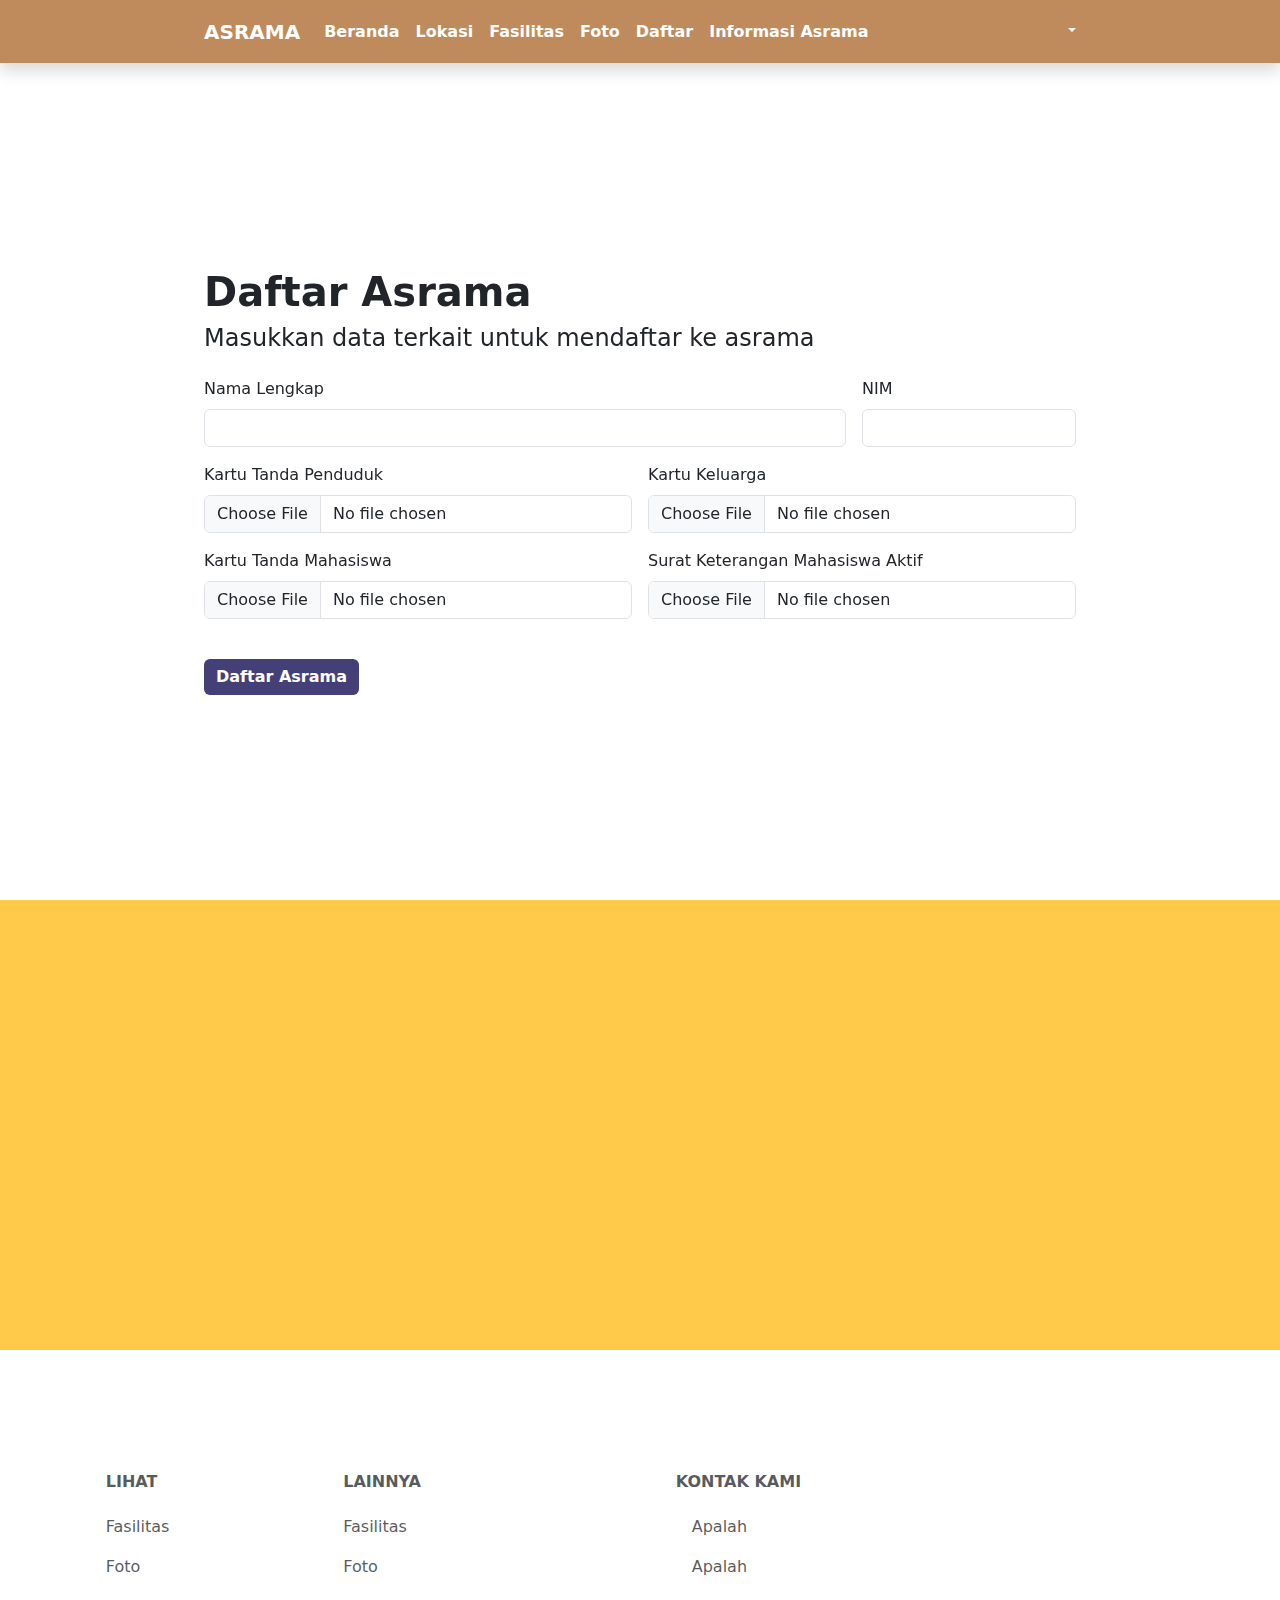
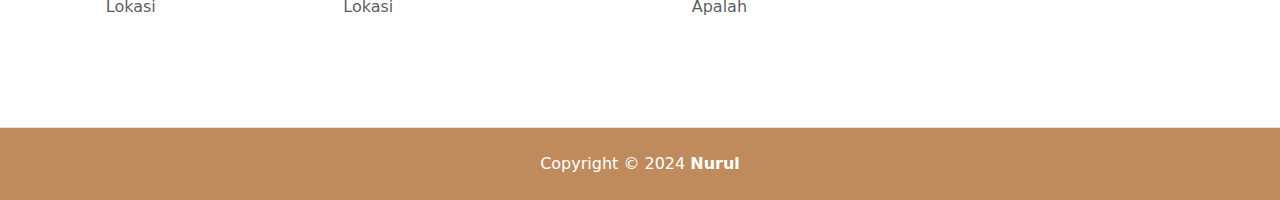
<file: public_html/views/mahasiswa/pages/daftar.html>
<!DOCTYPE html>
<html lang="en">
<head>
  <meta charset="UTF-8">
  <meta name="viewport" content="width=device-width, initial-scale=1.0">
  <title>Beranda | Asrama Mahasiswa Universitas Mulawarman</title>

  <link href="https://cdn.jsdelivr.net/npm/bootstrap@5.3.3/dist/css/bootstrap.min.css" rel="stylesheet" integrity="sha384-QWTKZyjpPEjISv5WaRU9OFeRpok6YctnYmDr5pNlyT2bRjXh0JMhjY6hW+ALEwIH" crossorigin="anonymous" />
  <link rel="stylesheet" href="https://cdnjs.cloudflare.com/ajax/libs/font-awesome/6.5.2/css/all.min.css" integrity="sha512-SnH5WK+bZxgPHs44uWIX+LLJAJ9/2PkPKZ5QiAj6Ta86w+fsb2TkcmfRyVX3pBnMFcV7oQPJkl9QevSCWr3W6A==" crossorigin="anonymous" referrerpolicy="no-referrer" />
  <link href="https://unpkg.com/aos@2.3.1/dist/aos.css" rel="stylesheet">

  <link rel="stylesheet" href="../../../assets/css/main.css">
</head>
<body>
  <div class="contaier-fluid">
    <!-- Navbar -->
    <!-- TODO: Pindah ke partials pakai include php -->
    <nav class="navbar navbar-expand-lg shadow" style="height: 7vh; background-color: var(--light-brown) !important;">
      <div class="container-fluid" style="margin-inline: 12rem;">
        <!-- TODO: Current page active php -->
        <div class="navbar-nav">
          <a class="navbar-brand text-white fw-bold" href="#">
            ASRAMA
          </a>

          <a class="nav-link fw-semibold text-white active" aria-current="page" href="beranda.html">Beranda</a>
          <a class="nav-link fw-semibold text-white" href="lokasi.html">Lokasi</a>
          <a class="nav-link fw-semibold text-white" href="beranda.html#fasilitas">Fasilitas</a>
          <a class="nav-link fw-semibold text-white" href="beranda.html#foto">Foto</a>
          <a class="nav-link fw-semibold text-white" href="daftar.html">Daftar</a> 
          <a class="nav-link fw-semibold text-white" href="informasi_asrama.html">Informasi Asrama</a> 
        </div>

        <div class="navbar-nav">
          <div class="my-auto">          
            <div class="dropdown">
              <a class="dropdown-toggle text-decoration-none text-white" href="#" role="button" data-bs-toggle="dropdown" aria-expanded="false">
                <i class="fa-solid fa-user"></i>
              </a>
            
              <ul class="dropdown-menu dropdown-menu-end">
                <li><a class="dropdown-item fw-semibold" href="../../auth/pages/login.html"><i class="fa-solid fa-right-to-bracket me-1"></i> Log in</a></li>
              </ul>
            </div>
          </div>
        </div>
      </div>
    </nav>

    <div class="container-fluid d-flex flex-column justify-content-center" style="height: 93vh;">
      <div style="margin-inline: 12rem;">
        <div class="mb-4">
          <h1 class="fw-bold" data-aos="fade-down">Daftar Asrama</h1>
          <h4 data-aos="fade-down">Masukkan data terkait untuk mendaftar ke asrama</h4>
        </div>

        <form action="proses_pendaftaran.php" method="POST" enctype="multipart/form-data">
          <div class="d-flex">
            <div class="mb-3 w-75 me-3" data-aos="fade-right">
              <label for="namaLengkap" class="form-label">Nama Lengkap</label>
              <input type="text" class="form-control" id="namaLengkap" name="namaLengkap" required>
            </div>
            <div class="mb-3 w-25" data-aos="fade-left">
              <label for="nomorInduk" class="form-label">NIM</label>
              <input type="text" class="form-control" id="nomorInduk" name="nomorInduk" required>
            </div>
          </div>
          <div class="d-flex">
            <div class="mb-3 w-50 me-3" data-aos="fade-right">
              <label for="ktp" class="form-label">Kartu Tanda Penduduk</label>
              <input type="file" class="form-control" id="ktp" name="ktp" accept="image/*" required>
            </div>
            <div class="mb-3 w-50" data-aos="fade-left">
              <label for="kk" class="form-label">Kartu Keluarga</label>
              <input type="file" class="form-control" id="kk" name="kk" accept="image/*" required>
            </div>
          </div>
          <div class="d-flex">
            <div class="mb-3 w-50 me-3" data-aos="fade-right">
              <label for="ktm" class="form-label">Kartu Tanda Mahasiswa</label>
              <input type="file" class="form-control" id="ktm" name="ktm" accept="image/*" required>
            </div>
            <div class="mb-3 w-50" data-aos="fade-left">
              <label for="suratAktif" class="form-label">Surat Keterangan Mahasiswa Aktif</label>
              <input type="file" class="form-control" id="suratAktif" name="suratAktif" accept="application/pdf" required>
            </div>
          </div>

          <button type="submit" class="btn border-0 mt-4 fw-semibold text-white" style="background-color: var(--purple);" data-aos="fade-up">Daftar Asrama</button>
        </form>
      </div>
    </div>

    <div class="container-fluid d-flex flex-column justify-content-center align-items-center" style="background-color: var(--yellow) ;height: 50vh;">
      <div style=" margin-inline: 12rem;">
        <h1 class="fw-bold mb-4" data-aos="fade-right">
          Ingin bertanya terkait pendaftaran asrama?
        </h1>

        <h4 class="fw-semibold text-center mb-4" data-aos="fade-left">
          Hubungi kami melalui WhatsApp dengan mengeklik tombol di bawah ini
        </h4>

        <div class="d-grid gap-2 col-6 w-75 mx-auto" data-aos="fade-right">
          <a href="" class="btn fs-3 fw-bold border-0 rounded-5 text-white" type="button" style="background-color: var(--purple);">Klik di sini </a>
        </div>

      </div>
    </div>

    <!-- TODO: Pindah ke partials pakai include php -->
    <footer class="text-center text-lg-start text-muted" style="height: 50vh;">    
      <section class="border-bottom d-flex align-items-center" style="height: 42vh;">
        <div class="container text-center text-md-start mt-5">
          <div class="row">          
            <div class="col-md-2 col-lg-2 col-xl-2 mx-auto">
              <h6 class="text-uppercase fw-bold mb-4">
                LIHAT
              </h6>
              <p>
                <a href="beranda.html#fasilitas" class="text-reset text-decoration-none">Fasilitas</a>
              </p>
              <p>
                <a href="beranda.html#foto" class="text-reset text-decoration-none">Foto</a>
              </p>
              <p>
                <a href="lokasi.html" class="text-reset text-decoration-none">Lokasi</a>
              </p>
            </div>
          
            <div class="col-md-4 col-lg-3 col-xl-3 mx-auto">
              <h6 class="text-uppercase fw-bold mb-4">
                LAINNYA
              </h6>
              <p>
                <a href="beranda.html#fasilitas" class="text-reset text-decoration-none">Fasilitas</a>
              </p>
              <p>
                <a href="beranda.html#foto" class="text-reset text-decoration-none">Foto</a>
              </p>
              <p>
                <a href="lokasi.html" class="text-reset text-decoration-none">Lokasi</a>
              </p>
            </div>
          
            <div class="col-md-3 col-lg-2 col-xl-2 mx-auto mb-md-0">
              <h6 class="text-uppercase fw-bold mb-4">KONTAK KAMI</h6>
              <p><i class="fas fa-home me-3"></i> Apalah</p>
              <p> <i class="fas fa-envelope me-3"></i> Apalah </p>
              <p><i class="fas fa-phone me-3"></i> Apalah</p>
            </div>

            <div class="col-md-3 col-lg-4 col-xl-3 mx-auto mb-4">
              <div>
                <iframe src="https://www.google.com/maps/embed?pb=!1m18!1m12!1m3!1d63834.88630386319!2d117.08380915433266!3d-0.4764155691394397!2m3!1f0!2f0!3f0!3m2!1i1024!2i768!4f13.1!3m3!1m2!1s0x2df67f4cdc6e8231%3A0xd80d5a17175abf3c!2sAsrama%20Mahasiswa%20Universitas%20Mulawarman%20(ASMAUL)!5e0!3m2!1sen!2sid!4v1714015909619!5m2!1sen!2sid" width="261px" style="border:0;" allowfullscreen="" loading="lazy" referrerpolicy="no-referrer-when-downgrade"></iframe>
              </div>
            </div>
          </div>
        </div>
      </section>
    
      <div class="text-center p-3 m-0 text-white d-flex align-items-center justify-content-center" style="background-color: var(--light-brown); height: 8vh;">
        <p class="m-0">
          Copyright © 2024 <span class="fw-bold">Nurul</span>
        </p>
      </div>
    </footer>
  </div>

  <script src="https://cdn.jsdelivr.net/npm/bootstrap@5.3.3/dist/js/bootstrap.bundle.min.js" integrity="sha384-YvpcrYf0tY3lHB60NNkmXc5s9fDVZLESaAA55NDzOxhy9GkcIdslK1eN7N6jIeHz" crossorigin="anonymous"></script>
  <script src="https://unpkg.com/aos@2.3.1/dist/aos.js"></script>
  <script>
    AOS.init();

    AOS.init({
      duration: 750,
    })
  </script>
</body>
</html>
</file>
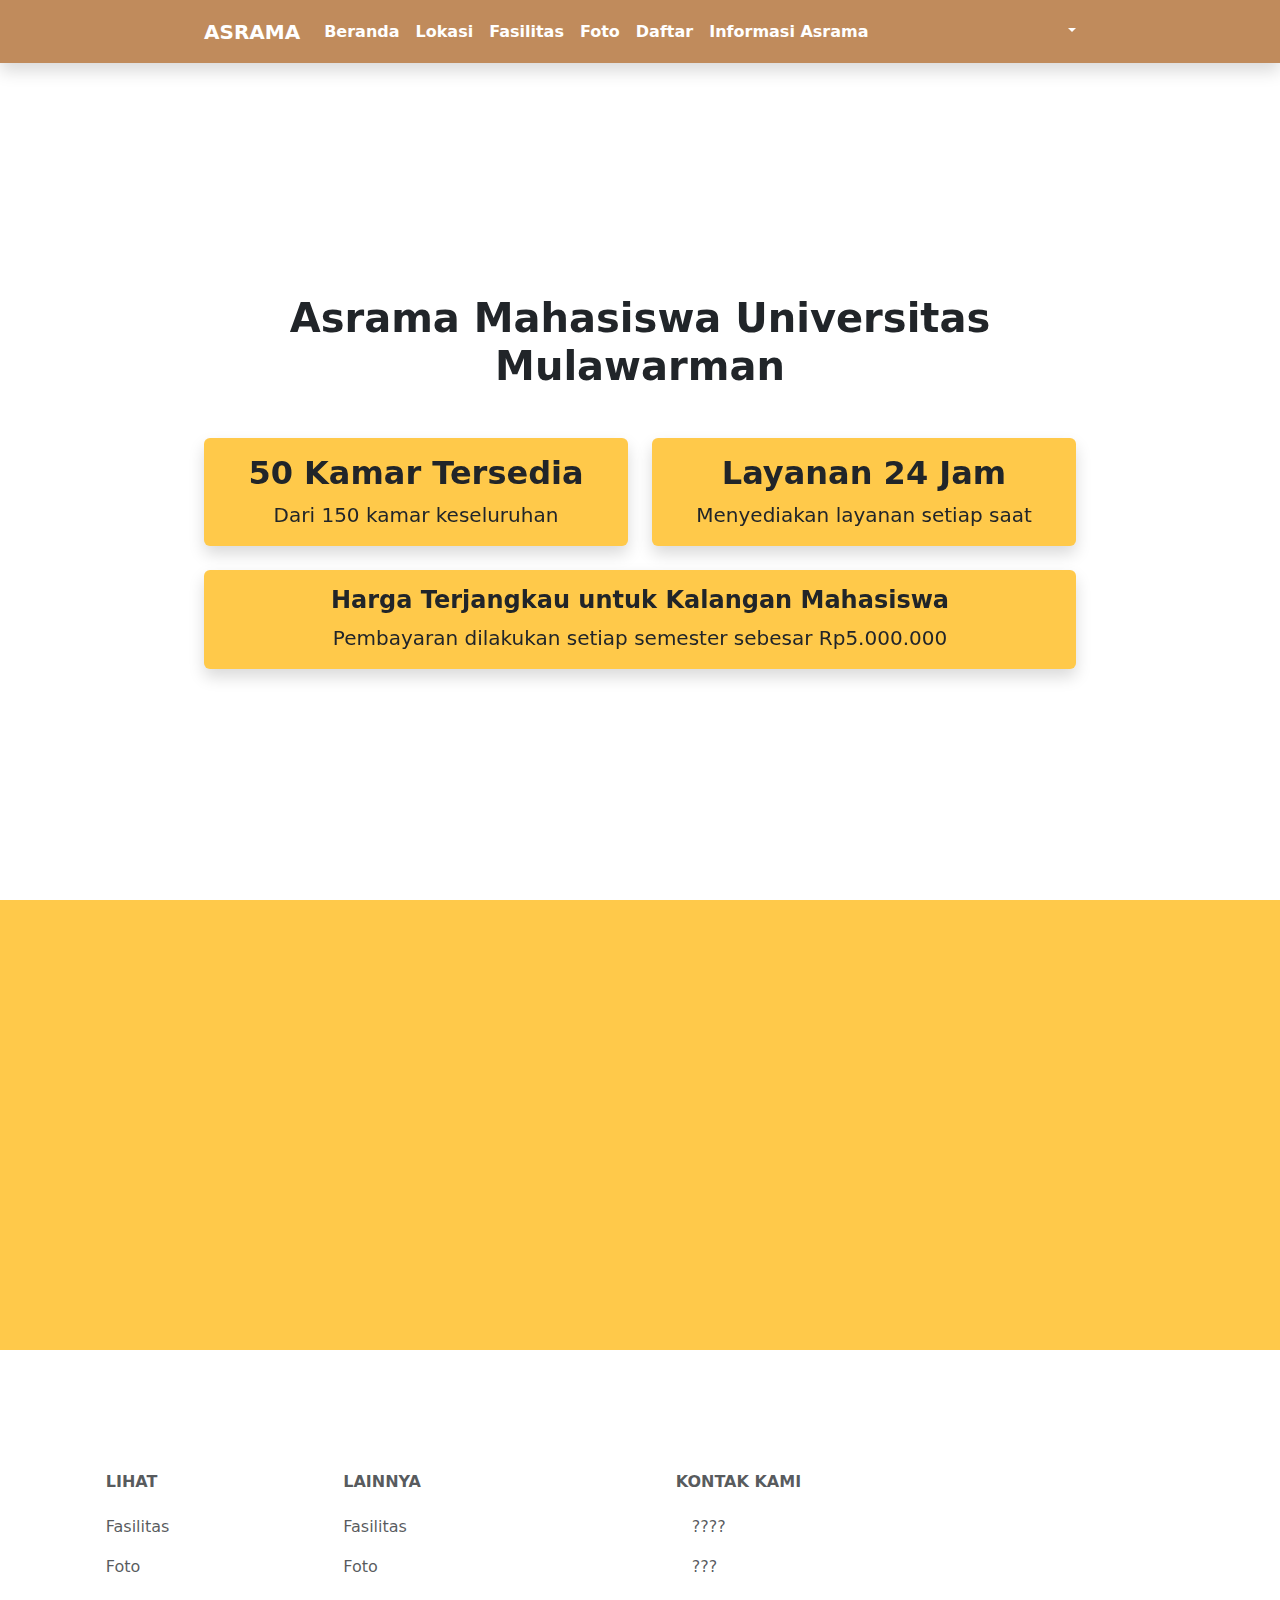
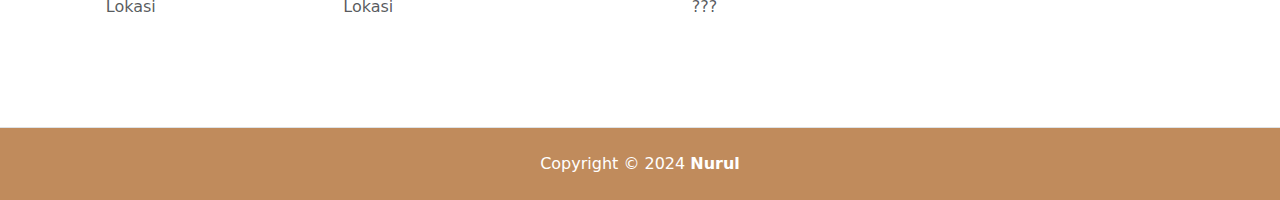
<file: public_html/views/mahasiswa/pages/informasi_asrama.html>
<!DOCTYPE html>
<html lang="en">
<head>
  <meta charset="UTF-8">
  <meta name="viewport" content="width=device-width, initial-scale=1.0">
  <title>Beranda | Asrama Mahasiswa Universitas Mulawarman</title>

  <link href="https://cdn.jsdelivr.net/npm/bootstrap@5.3.3/dist/css/bootstrap.min.css" rel="stylesheet" integrity="sha384-QWTKZyjpPEjISv5WaRU9OFeRpok6YctnYmDr5pNlyT2bRjXh0JMhjY6hW+ALEwIH" crossorigin="anonymous" />
  <link rel="stylesheet" href="https://cdnjs.cloudflare.com/ajax/libs/font-awesome/6.5.2/css/all.min.css" integrity="sha512-SnH5WK+bZxgPHs44uWIX+LLJAJ9/2PkPKZ5QiAj6Ta86w+fsb2TkcmfRyVX3pBnMFcV7oQPJkl9QevSCWr3W6A==" crossorigin="anonymous" referrerpolicy="no-referrer" />
  <link href="https://unpkg.com/aos@2.3.1/dist/aos.css" rel="stylesheet">

  <link rel="stylesheet" href="../../../assets/css/main.css">
</head>
<body>
  <div class="contaier-fluid">
    <!-- Navbar -->
    <!-- TODO: Pindah ke partials pakai include php -->
    <nav class="navbar navbar-expand-lg shadow" style="height: 7vh; background-color: var(--light-brown) !important;">
      <div class="container-fluid" style="margin-inline: 12rem;">
        <!-- TODO: Current page active php -->
        <div class="navbar-nav">
          <a class="navbar-brand text-white fw-bold" href="#">
            ASRAMA
          </a>

          <a class="nav-link fw-semibold text-white active" aria-current="page" href="beranda.html">Beranda</a>
          <a class="nav-link fw-semibold text-white" href="lokasi.html">Lokasi</a>
          <a class="nav-link fw-semibold text-white" href="beranda.html#fasilitas">Fasilitas</a>
          <a class="nav-link fw-semibold text-white" href="beranda.html#foto">Foto</a>
          <a class="nav-link fw-semibold text-white" href="daftar.html">Daftar</a> 
          <a class="nav-link fw-semibold text-white" href="informasi_asrama.html">Informasi Asrama</a> 
        </div>

        <div class="navbar-nav">
          <div class="my-auto">          
            <div class="dropdown">
              <a class="dropdown-toggle text-decoration-none text-white" href="#" role="button" data-bs-toggle="dropdown" aria-expanded="false">
                <i class="fa-solid fa-user"></i>
              </a>
            
              <ul class="dropdown-menu dropdown-menu-end">
                <li><a class="dropdown-item fw-semibold" href="../../auth/pages/login.html"><i class="fa-solid fa-right-to-bracket me-1"></i> Log in</a></li>
              </ul>
            </div>
          </div>
        </div>
      </div>
    </nav>

    <div class="container-fluid d-flex flex-column justify-content-center" style="height: 93vh;">
      <div style="margin-inline: 12rem;">
        <div class="text-center">
          <h1 class="fw-bold mb-5" data-aos="fade-down">Asrama Mahasiswa Universitas Mulawarman</h1>
        </div>

        <div class="row">
          <div class="col-sm-6 mb-3 mb-sm-0">
            <div class="card shadow border-0" style="background-color: var(--yellow);" data-aos="fade-right">
              <div class="card-body text-center">
                <h2 class="card-title fw-bold">50 Kamar Tersedia</h2>
                <p class="card-text fs-5">Dari 150 kamar keseluruhan</p>
              </div>
            </div>
          </div>
          <div class="col-sm-6">
            <div class="card shadow border-0" style="background-color: var(--yellow);" data-aos="fade-left">
              <div class="card-body text-center">
                <h2 class="card-title fw-bold">Layanan 24 Jam</h2>
                <p class="card-text fs-5">Menyediakan layanan setiap saat</p>
              </div>
            </div>
          </div>
        </div>

        <div class="mt-4 ">
          <div class="card border-0 shadow" style="background-color: var(--yellow);" data-aos="fade-up">
            <div class="card-body text-center">
              <h4 class="card-title fw-bold">Harga Terjangkau untuk Kalangan Mahasiswa</h4>
              <p class="card-text fs-5">Pembayaran dilakukan setiap semester sebesar Rp5.000.000</p>
            </div>
          </div>
        </div>
      </div>
    </div>

    <div class="container-fluid d-flex flex-column justify-content-center align-items-center" style="background-color: var(--yellow) ;height: 50vh;">
      <div style=" margin-inline: 12rem;">
        <h1 class="fw-bold mb-4" data-aos="fade-right">
          Tertarik untuk tinggal di Asrama kami?
        </h1>

        <div class="d-grid gap-2 col-6 w-75 mx-auto mb-4" data-aos="fade-left">
          <a href="daftar.html" class="btn fs-3 fw-bold border-0 rounded-5 text-white" type="button" style="background-color: var(--purple);">Klik di sini </a>
        </div>

        <h4 class="fw-semibold text-center" data-aos="fade-right">
          atau <a href="" class="text-decoration-none">klik di sini</a> jika ingin menghubungi kami
        </h4>
      </div>
    </div>

    <!-- TODO: Pindah ke partials pakai include php -->
    <footer class="text-center text-lg-start text-muted" style="height: 50vh;">    
      <section class="border-bottom d-flex align-items-center" style="height: 42vh;">
        <div class="container text-center text-md-start mt-5">
          <div class="row">          
            <div class="col-md-2 col-lg-2 col-xl-2 mx-auto">
              <h6 class="text-uppercase fw-bold mb-4">
                LIHAT
              </h6>
              <p>
                <a href="beranda.html#fasilitas" class="text-reset text-decoration-none">Fasilitas</a>
              </p>
              <p>
                <a href="beranda.html#foto" class="text-reset text-decoration-none">Foto</a>
              </p>
              <p>
                <a href="lokasi.html" class="text-reset text-decoration-none">Lokasi</a>
              </p>
            </div>
          
            <div class="col-md-4 col-lg-3 col-xl-3 mx-auto">
              <h6 class="text-uppercase fw-bold mb-4">
                LAINNYA
              </h6>
              <p>
                <a href="beranda.html#fasilitas" class="text-reset text-decoration-none">Fasilitas</a>
              </p>
              <p>
                <a href="beranda.html#foto" class="text-reset text-decoration-none">Foto</a>
              </p>
              <p>
                <a href="lokasi.html" class="text-reset text-decoration-none">Lokasi</a>
              </p>
            </div>
          
            <div class="col-md-3 col-lg-2 col-xl-2 mx-auto mb-md-0">
              <h6 class="text-uppercase fw-bold mb-4">KONTAK KAMI</h6>
              <p><i class="fas fa-home me-3"></i> ????</p>
              <p> <i class="fas fa-envelope me-3"></i> ???</p>
              <p><i class="fas fa-phone me-3"></i> ???</p>
            </div>

            <div class="col-md-3 col-lg-4 col-xl-3 mx-auto mb-4">
              <div>
                <iframe src="https://www.google.com/maps/embed?pb=!1m18!1m12!1m3!1d63834.88630386319!2d117.08380915433266!3d-0.4764155691394397!2m3!1f0!2f0!3f0!3m2!1i1024!2i768!4f13.1!3m3!1m2!1s0x2df67f4cdc6e8231%3A0xd80d5a17175abf3c!2sAsrama%20Mahasiswa%20Universitas%20Mulawarman%20(ASMAUL)!5e0!3m2!1sen!2sid!4v1714015909619!5m2!1sen!2sid" width="261px" style="border:0;" allowfullscreen="" loading="lazy" referrerpolicy="no-referrer-when-downgrade"></iframe>
              </div>
            </div>
          </div>
        </div>
      </section>
    
      <div class="text-center p-3 m-0 text-white d-flex align-items-center justify-content-center" style="background-color: var(--light-brown); height: 8vh;">
        <p class="m-0">
          Copyright © 2024 <span class="fw-bold">Nurul</span>
        </p>
      </div>
    </footer>
  </div>

  <script src="https://cdn.jsdelivr.net/npm/bootstrap@5.3.3/dist/js/bootstrap.bundle.min.js" integrity="sha384-YvpcrYf0tY3lHB60NNkmXc5s9fDVZLESaAA55NDzOxhy9GkcIdslK1eN7N6jIeHz" crossorigin="anonymous"></script>
  <script src="https://unpkg.com/aos@2.3.1/dist/aos.js"></script>
  <script>
    AOS.init();

    AOS.init({
      duration: 750,
    })
  </script>
</body>
</html>
</file>
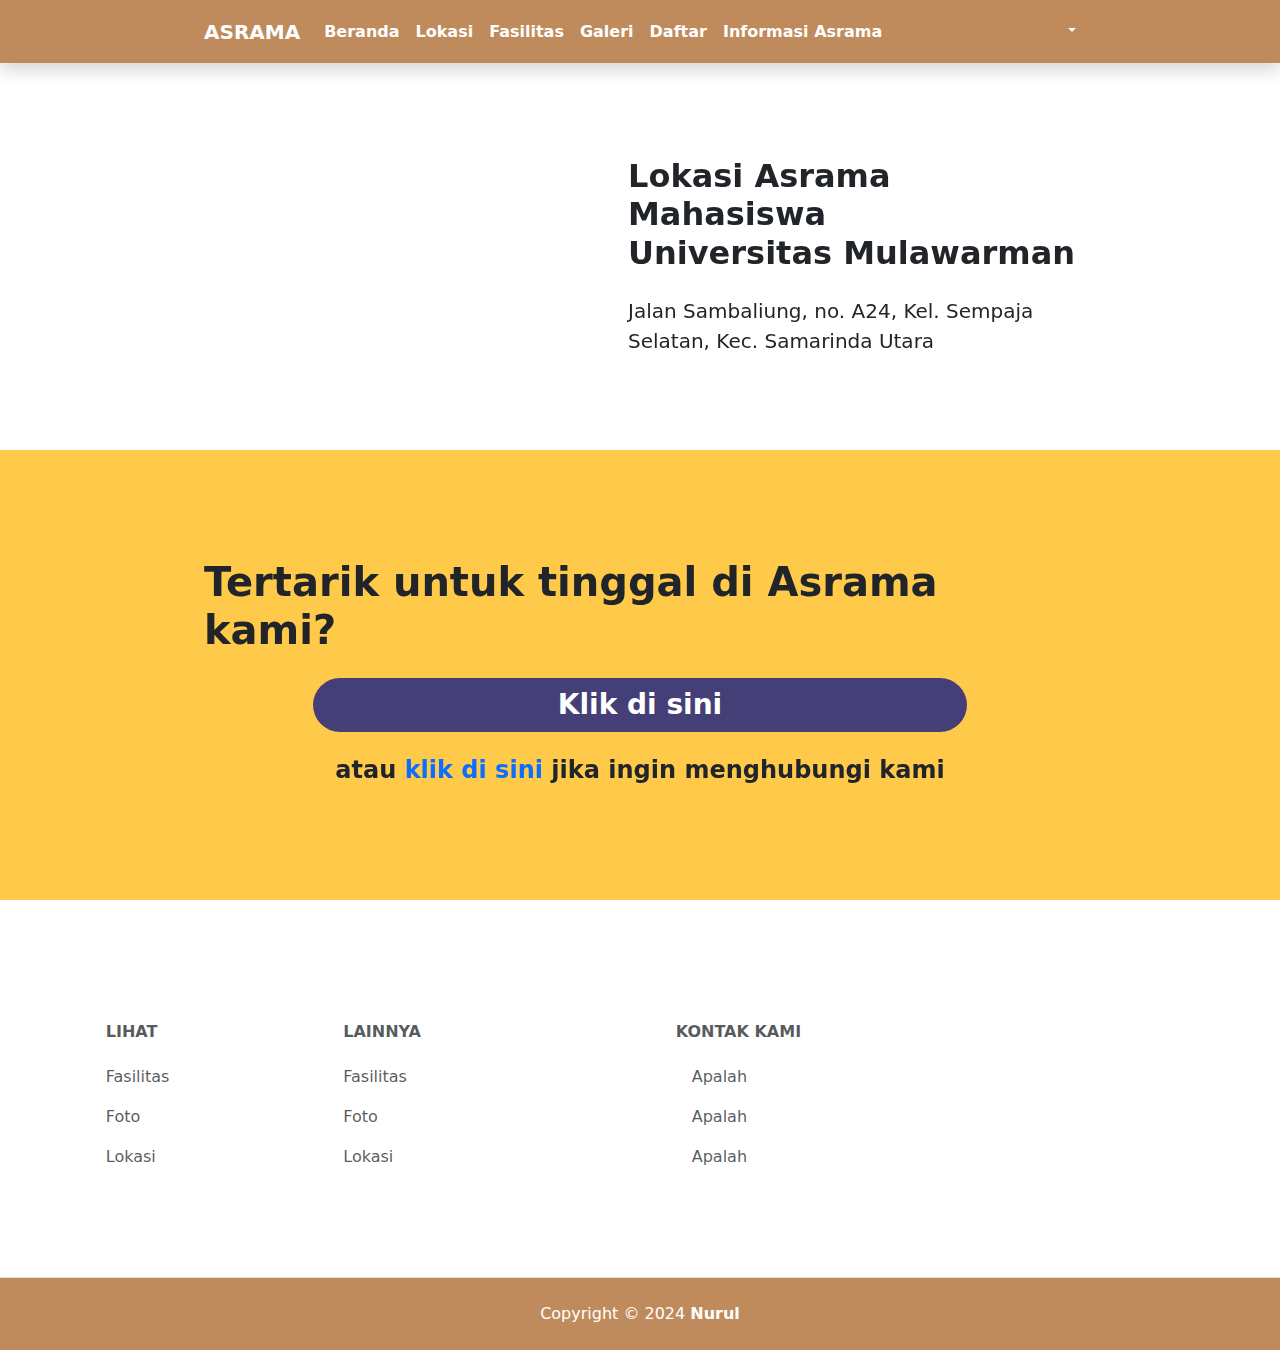
<file: public_html/views/mahasiswa/pages/lokasi.html>
<!DOCTYPE html>
<html lang="en">
<head>
  <meta charset="UTF-8">
  <meta name="viewport" content="width=device-width, initial-scale=1.0">
  <title>Beranda | Asrama Mahasiswa Universitas Mulawarman</title>

  <link href="https://cdn.jsdelivr.net/npm/bootstrap@5.3.3/dist/css/bootstrap.min.css" rel="stylesheet" integrity="sha384-QWTKZyjpPEjISv5WaRU9OFeRpok6YctnYmDr5pNlyT2bRjXh0JMhjY6hW+ALEwIH" crossorigin="anonymous" />
  <link rel="stylesheet" href="https://cdnjs.cloudflare.com/ajax/libs/font-awesome/6.5.2/css/all.min.css" integrity="sha512-SnH5WK+bZxgPHs44uWIX+LLJAJ9/2PkPKZ5QiAj6Ta86w+fsb2TkcmfRyVX3pBnMFcV7oQPJkl9QevSCWr3W6A==" crossorigin="anonymous" referrerpolicy="no-referrer" />
  <link href="https://unpkg.com/aos@2.3.1/dist/aos.css" rel="stylesheet">

  <link rel="stylesheet" href="../../../assets/css/main.css">
</head>
<body>
  <div class="contaier-fluid">
    <!-- Navbar -->
    <!-- TODO: Pindah ke partials pakai include php -->
    <nav class="navbar navbar-expand-lg shadow" style="height: 7vh; background-color: var(--light-brown) !important;">
      <div class="container-fluid" style="margin-inline: 12rem;">
        <!-- TODO: Current page active php -->
        <div class="navbar-nav">
          <a class="navbar-brand text-white fw-bold" href="#">
            ASRAMA
          </a>

          <a class="nav-link fw-semibold text-white active" aria-current="page" href="beranda.html">Beranda</a>
          <a class="nav-link fw-semibold text-white" href="lokasi.html">Lokasi</a>
          <a class="nav-link fw-semibold text-white" href="beranda.html#fasilitas">Fasilitas</a>
          <a class="nav-link fw-semibold text-white" href="beranda.html#foto">Galeri</a>
          <a class="nav-link fw-semibold text-white" href="daftar.html">Daftar</a>
          <a class="nav-link fw-semibold text-white" href="informasi_asrama.html">Informasi Asrama</a> 
        </div>

        <div class="navbar-nav">
          <div class="my-auto">          
            <div class="dropdown">
              <a class="dropdown-toggle text-decoration-none text-white" href="#" role="button" data-bs-toggle="dropdown" aria-expanded="false">
                <i class="fa-solid fa-user"></i>
              </a>
            
              <ul class="dropdown-menu dropdown-menu-end">
                <li><a class="dropdown-item fw-semibold" href="../../auth/pages/login.html"><i class="fa-solid fa-right-to-bracket me-1"></i> Log in</a></li>
              </ul>
            </div>
          </div>
        </div>
      </div>
    </nav>


    <div class="container-fluid d-flex flex-column justify-content-center align-items-center" style="height: 43vh;">
      <div style=" margin-inline: 12rem;">
        <div class="d-flex justify-content-between align-items-center">
          <div class="me-4" data-aos="fade-right">
            <iframe src="https://www.google.com/maps/embed?pb=!1m18!1m12!1m3!1d63834.88630386319!2d117.08380915433266!3d-0.4764155691394397!2m3!1f0!2f0!3f0!3m2!1i1024!2i768!4f13.1!3m3!1m2!1s0x2df67f4cdc6e8231%3A0xd80d5a17175abf3c!2sAsrama%20Mahasiswa%20Universitas%20Mulawarman%20(ASMAUL)!5e0!3m2!1sen!2sid!4v1714015909619!5m2!1sen!2sid" width="400" height="250" style="border:0;" allowfullscreen="" loading="lazy" referrerpolicy="no-referrer-when-downgrade"></iframe>
          </div>

          <div data-aos="fade-left">
            <h2 class="fw-bold mb-4">
              Lokasi Asrama Mahasiswa <br>
              Universitas Mulawarman
            </h2>

            <div>
              <p class="fs-5 m-0">
                <i class="fa-solid fa-location-dot"></i> Jalan Sambaliung, no. A24, Kel. Sempaja Selatan, Kec. Samarinda Utara
              </p>
            </div>
          </div>
        </div>
      </div>
    </div>

    <div class="container-fluid d-flex flex-column justify-content-center align-items-center" style="background-color: var(--yellow) ;height: 50vh;">
      <div style=" margin-inline: 12rem;">
        <h1 class="fw-bold mb-4" data-aos="fade-right">
          Tertarik untuk tinggal di Asrama kami?
        </h1>

        <div class="d-grid gap-2 col-6 w-75 mx-auto mb-4" data-aos="fade-left">
          <a href="daftar.html" class="btn fs-3 fw-bold border-0 rounded-5 text-white" type="button" style="background-color: var(--purple);">Klik di sini </a>
        </div>

        <h4 class="fw-semibold text-center" data-aos="fade-right">
          atau <a href="" class="text-decoration-none">klik di sini</a> jika ingin menghubungi kami
        </h4>
      </div>
    </div>

    <!-- TODO: Pindah ke partials pakai include php -->
    <footer class="text-center text-lg-start text-muted" style="height: 50vh;">    
      <section class="border-bottom d-flex align-items-center" style="height: 42vh;">
        <div class="container text-center text-md-start mt-5">
          <div class="row">          
            <div class="col-md-2 col-lg-2 col-xl-2 mx-auto">
              <h6 class="text-uppercase fw-bold mb-4">
                LIHAT
              </h6>
              <p>
                <a href="beranda.html#fasilitas" class="text-reset text-decoration-none">Fasilitas</a>
              </p>
              <p>
                <a href="beranda.html#foto" class="text-reset text-decoration-none">Foto</a>
              </p>
              <p>
                <a href="lokasi.html" class="text-reset text-decoration-none">Lokasi</a>
              </p>
            </div>
          
            <div class="col-md-4 col-lg-3 col-xl-3 mx-auto">
              <h6 class="text-uppercase fw-bold mb-4">
                LAINNYA
              </h6>
              <p>
                <a href="beranda.html#fasilitas" class="text-reset text-decoration-none">Fasilitas</a>
              </p>
              <p>
                <a href="beranda.html#foto" class="text-reset text-decoration-none">Foto</a>
              </p>
              <p>
                <a href="lokasi.html" class="text-reset text-decoration-none">Lokasi</a>
              </p>
            </div>
          
            <div class="col-md-3 col-lg-2 col-xl-2 mx-auto mb-md-0">
              <h6 class="text-uppercase fw-bold mb-4">KONTAK KAMI</h6>
              <p><i class="fas fa-home me-3"></i> Apalah</p>
              <p> <i class="fas fa-envelope me-3"></i> Apalah </p>
              <p><i class="fas fa-phone me-3"></i> Apalah</p>
            </div>

            <div class="col-md-3 col-lg-4 col-xl-3 mx-auto mb-4">
              <div>
                <iframe src="https://www.google.com/maps/embed?pb=!1m18!1m12!1m3!1d63834.88630386319!2d117.08380915433266!3d-0.4764155691394397!2m3!1f0!2f0!3f0!3m2!1i1024!2i768!4f13.1!3m3!1m2!1s0x2df67f4cdc6e8231%3A0xd80d5a17175abf3c!2sAsrama%20Mahasiswa%20Universitas%20Mulawarman%20(ASMAUL)!5e0!3m2!1sen!2sid!4v1714015909619!5m2!1sen!2sid" width="261px" style="border:0;" allowfullscreen="" loading="lazy" referrerpolicy="no-referrer-when-downgrade"></iframe>
              </div>
            </div>
          </div>
        </div>
      </section>
    
      <div class="text-center p-3 m-0 text-white d-flex align-items-center justify-content-center" style="background-color: var(--light-brown); height: 8vh;">
        <p class="m-0">
          Copyright © 2024 <span class="fw-bold">Nurul</span>
        </p>
      </div>
    </footer>
  </div>

  <script src="https://cdn.jsdelivr.net/npm/bootstrap@5.3.3/dist/js/bootstrap.bundle.min.js" integrity="sha384-YvpcrYf0tY3lHB60NNkmXc5s9fDVZLESaAA55NDzOxhy9GkcIdslK1eN7N6jIeHz" crossorigin="anonymous"></script>
  <script src="https://unpkg.com/aos@2.3.1/dist/aos.js"></script>
  <script>
    AOS.init();

    AOS.init({
      duration: 750,
    })
  </script>
</body>
</html>
</file>
<file: public_html/assets/css/main.css>
:root {
  --yellow: #FFC94A; /* warna primer */
  --light-brown: #C08B5C;
  --brownish-red: #795458;
  --purple: #453F78; /* warna tombol */
}

/*
Enable smooth scrolling di chrome://flags/#smooth-scrolling 
kalau ga bisa smooth scrolling di browser Google Chrome
*/
html {
  scroll-behavior: smooth;
}
</file>
